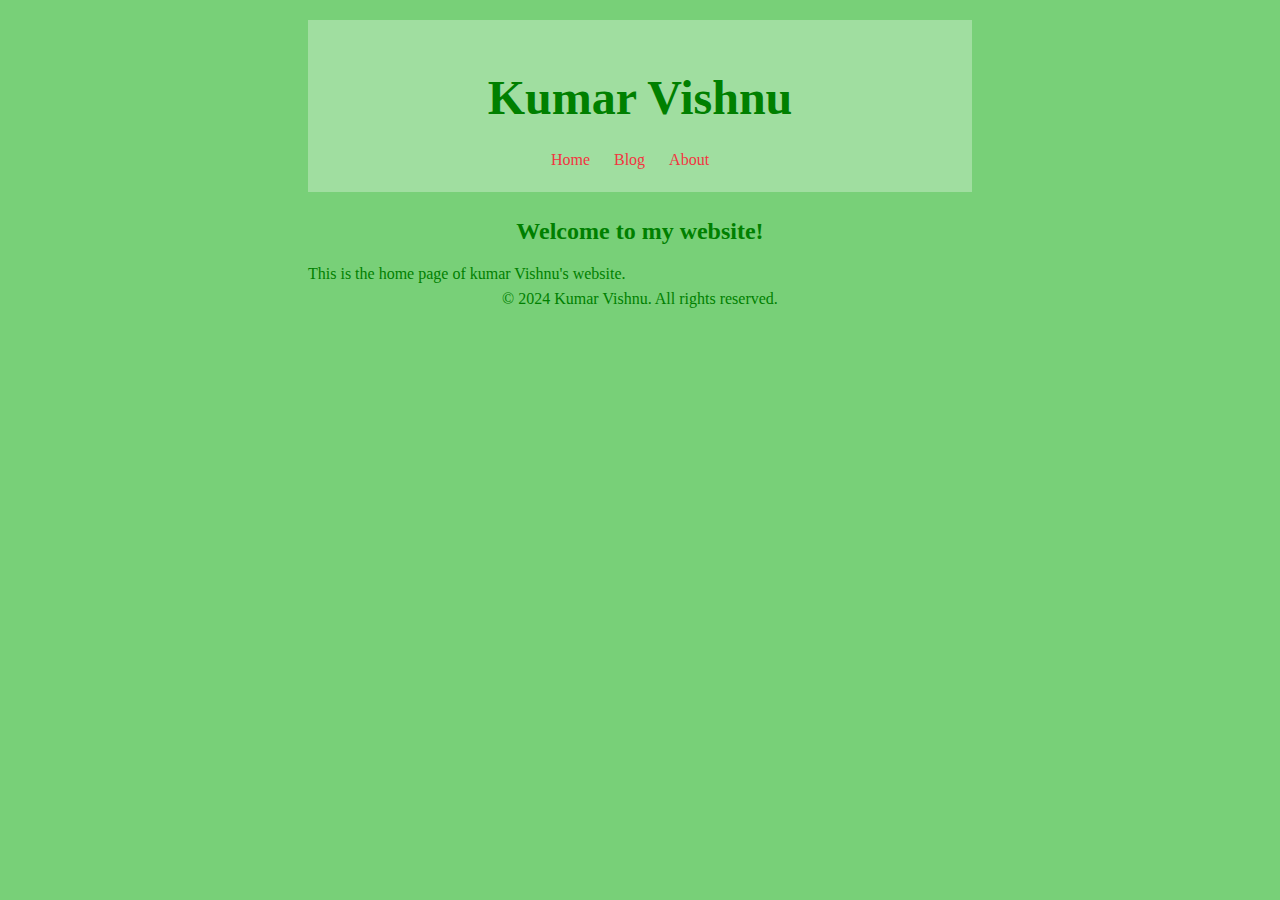
<file: index.html>
<!DOCTYPE html>
<html lang="en">
<head>
  <meta charset="UTF-8">
  <title>Kumar Vishnu</title>
  <link rel="stylesheet" type="text/css" href="css/styles.css"> 
</head>
<body>
  <header>
    <h1>Kumar Vishnu</h1>
    <nav>
      <ul>
        <li><a href="index.html">Home</a></li>
        <li><a href="pages/blog.html">Blog</a></li>
        <li><a href="pages/about.html">About</a></li>
      </ul>
    </nav>
  </header>

  <main>
    <h2>Welcome to my website!</h2>
    <p>This is the home page of kumar Vishnu's website.</p>
  </main>

  <footer>
    <p>&copy; 2024 Kumar Vishnu. All rights reserved.</p>
  </footer>
</body>
</html>
</file>
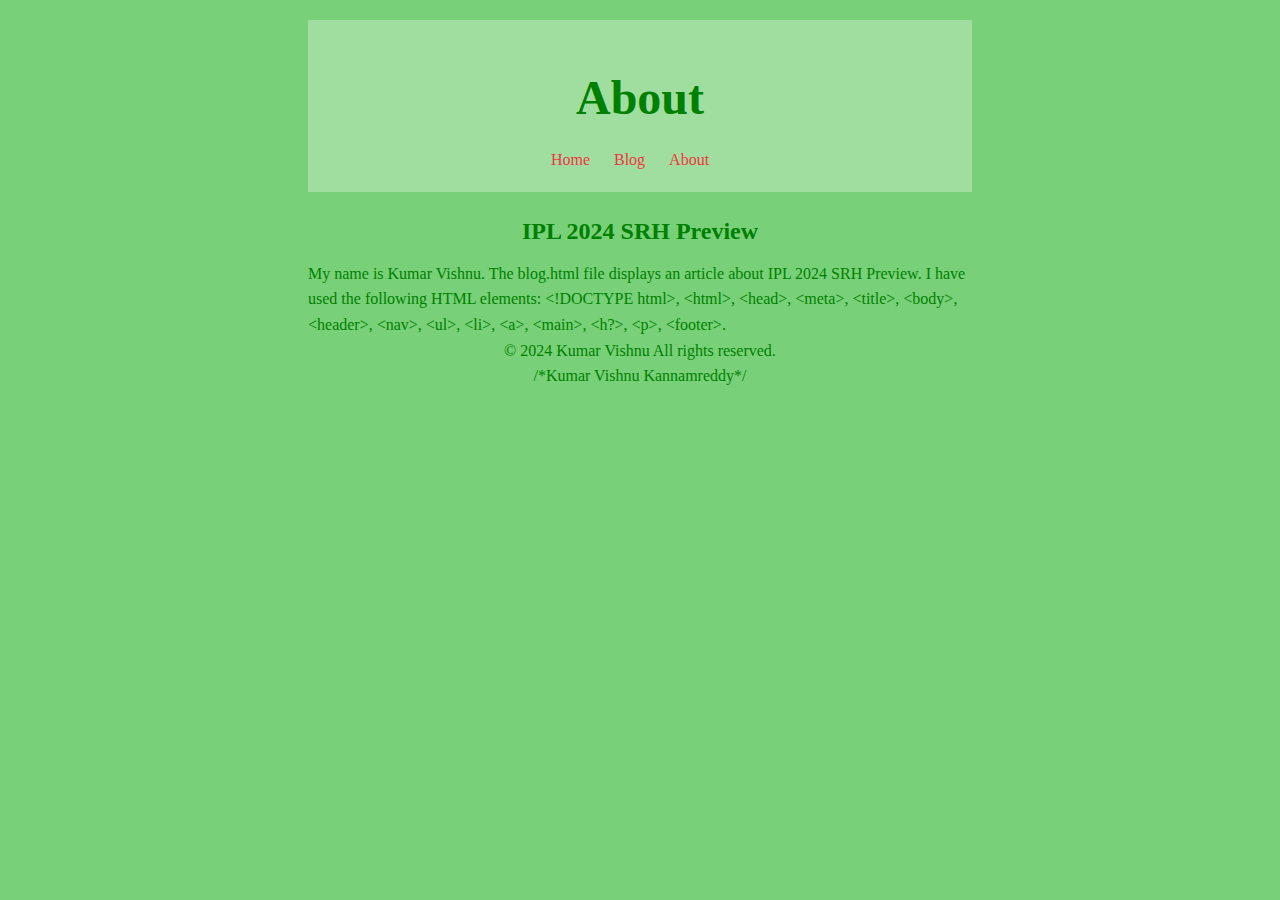
<file: pages/about.html>
<!DOCTYPE html>
<html lang="en">
<head>
  <meta charset="UTF-8">
  <title>Kumar Vishnu's Blog - IPL 2024 SRH Preview</title>
  <link rel="stylesheet" type="text/css" href="../css/styles.css">
</head>
<body>
  <header>
    <h1>About</h1>
    <nav>
      <ul>
        <li><a href="../index.html">Home</a></li>
        <li><a href="blog.html">Blog</a></li>
        <li><a href="about.html">About</a></li>
      </ul>
    </nav>
  </header>
  
  <main>
    <article>
      <h2>IPL 2024 SRH Preview</h2>
      <p>My name is Kumar Vishnu. The blog.html file displays an article about IPL 2024 SRH Preview. I have used the following HTML elements: &lt;!DOCTYPE html&gt;, &lt;html&gt;, &lt;head&gt;, &lt;meta&gt;, &lt;title&gt;, &lt;body&gt;, &lt;header&gt;, &lt;nav&gt;, &lt;ul&gt;, &lt;li&gt;, &lt;a&gt;, &lt;main&gt;, &lt;h?&gt;, &lt;p&gt;, &lt;footer&gt;.</p>
    </article>
  </main>
  
  <footer>
    <p>&copy; 2024 Kumar Vishnu All rights reserved.</p>
  </footer>
</body>
</html>
/*Kumar Vishnu Kannamreddy*/
</file>
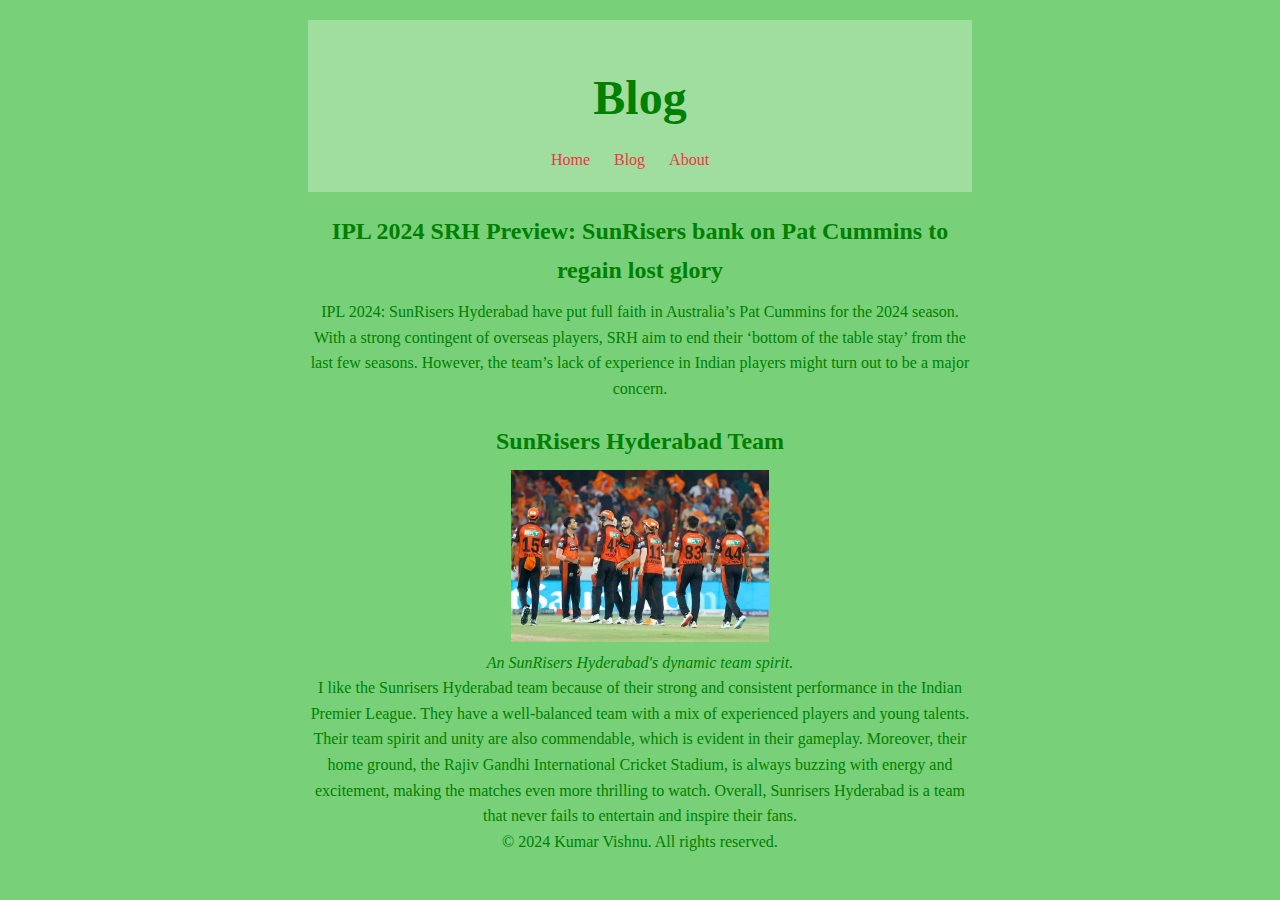
<file: pages/blog.html>
<!DOCTYPE html>
<html lang="en">
<head>
  <meta charset="UTF-8">
  <title>Kumar Vishnu</title>
  <link rel="stylesheet" type="text/css" href="../css/styles.css">
</head>
<body>
  <header>
    <h1>Blog</h1>
    <nav>
      <ul>
        <li><a href="../index.html">Home</a></li>
        <li><a href="blog.html">Blog</a></li>
        <li><a href="about.html">About</a></li>
      </ul>
    </nav>
  </header>

  <h2>IPL 2024 SRH Preview: SunRisers bank on Pat Cummins to regain lost glory</h2>
  <p>IPL 2024: SunRisers Hyderabad have put full faith in Australia’s Pat Cummins for the 2024 season. With a strong contingent of overseas players, SRH aim to end their ‘bottom of the table stay’ from the last few seasons. However, the team’s lack of experience in Indian players might turn out to be a major concern.</p>

  <h2>SunRisers Hyderabad Team</h2>
  <figure style="text-align: center;">
    <img alt="SunRisers Hyderabad Team" width="258px" src="ipl.jpg">
    <figcaption><em>An SunRisers Hyderabad's dynamic team spirit.</em></figcaption>
  </figure>
  <p>I like the Sunrisers Hyderabad team because of their strong and consistent performance in the Indian Premier League. They have a well-balanced team with a mix of experienced players and young talents. Their team spirit and unity are also commendable, which is evident in their gameplay. Moreover, their home ground, the Rajiv Gandhi International Cricket Stadium, is always buzzing with energy and excitement, making the matches even more thrilling to watch. Overall, Sunrisers Hyderabad is a team that never fails to entertain and inspire their fans.</p>

  <footer>
    <p>&copy; 2024 Kumar Vishnu. All rights reserved.</p>
  </footer>
</body>
</html>
</file>
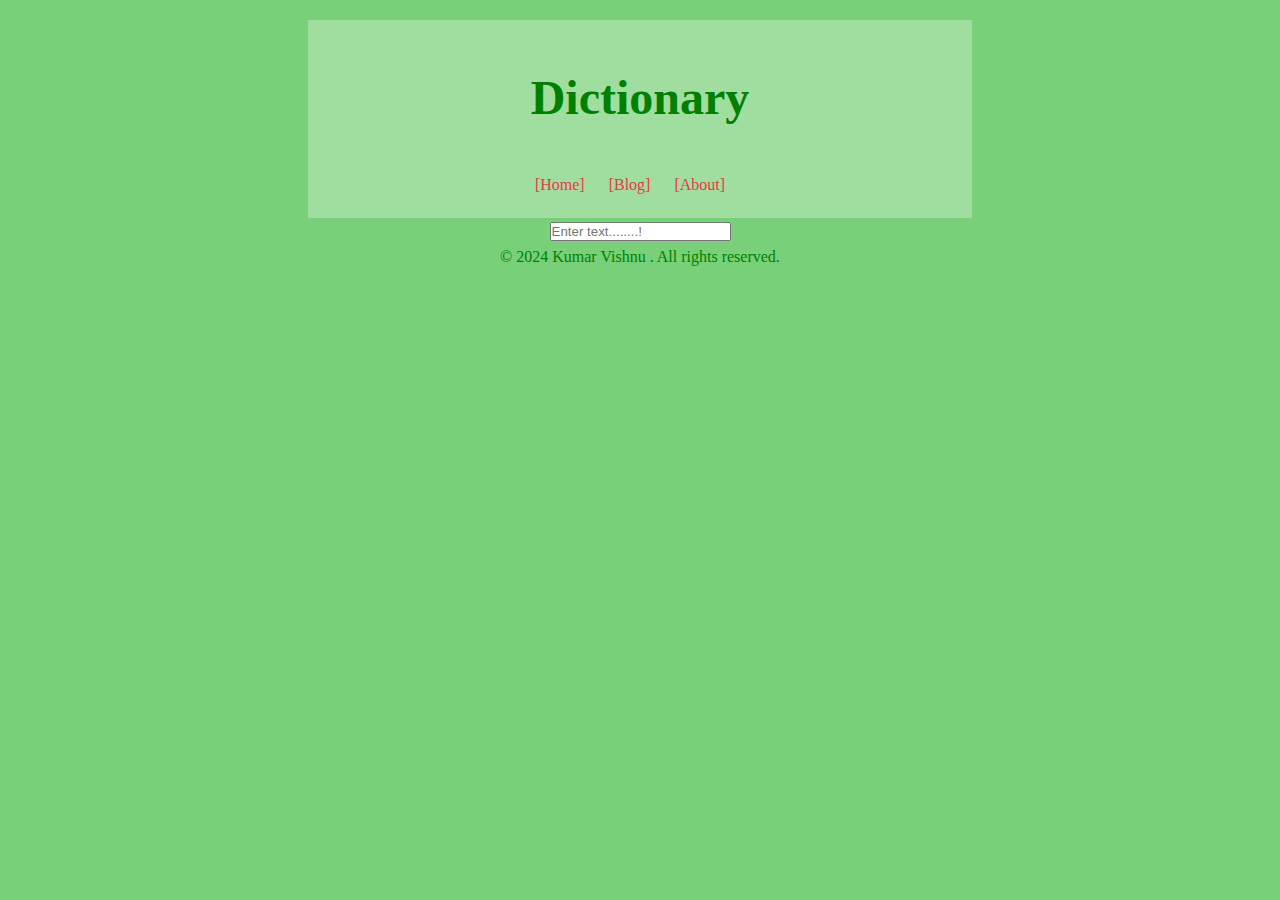
<file: pages/Dictionary.html>
<!DOCTYPE html>
<html lang="en">
<head>
    <meta charset="UTF-8">
  <title>Kumar Vishnu</title>
  <link rel="stylesheet" type="text/css" href="../css/styles.css">
</head>
<body>
    
    <header>
        <h1>Dictionary</h1>
    
    <nav><br>
        <ul>      
            <li><a href="../index.html">[Home]</a></li>
            <li><a href="blog.html">[Blog]</a></li>
            <li><a href="about.html">[About]</a></li>
        </ul>
    </br></nav>
    </header>
    <div class="search-container">
    <div class="search-form">
    <input type="text" id="search-input" placeholder="Enter text........!">
    
</div>
    </div>
</div>
<main>
    <ul id="result-list"></ul>

</main>
<script src="../js/dictionary.js"></script>


    <footer>
    <p>&copy; 2024 Kumar Vishnu . All rights reserved.</p>
  </footer>
</body>
</html>
</file>
<file: css/styles.css>
* {
  margin: 0;
  padding: 0;
  box-sizing: border-box;
}
body {
  max-width: 88ch;
  margin: 0 auto;
  padding: 20px;
  background-color: rgb(120, 208, 120);
  color: rgb(0, 128, 0);
  font-size: 16px;
  line-height: 1.6;
  text-align: center;
}

header {
  background-color: rgba(255, 255, 255, 0.3);
  padding: 20px;
}

header h1 {
  font-size: 3em;
}

nav ul {
  list-style-type: none;
  padding: 0;
  margin: 0;
  display: inline-block;
}

nav ul li {
  display: inline;
  margin-right: 20px;
}

nav ul li a {
  text-decoration: none;
  color: rgb(242, 53, 64);
  transition: color 0.3s ease;
}

nav ul li a:hover {
  color: #ff7a85;
}

nav ul:after {
  content: "";
  display: block;
  clear: both;
}

h1, h2, h3 {
  margin-top: 20px;
  margin-bottom: 10px;
  text-align: center;
}

main {
  text-align: left;
}
</file>
